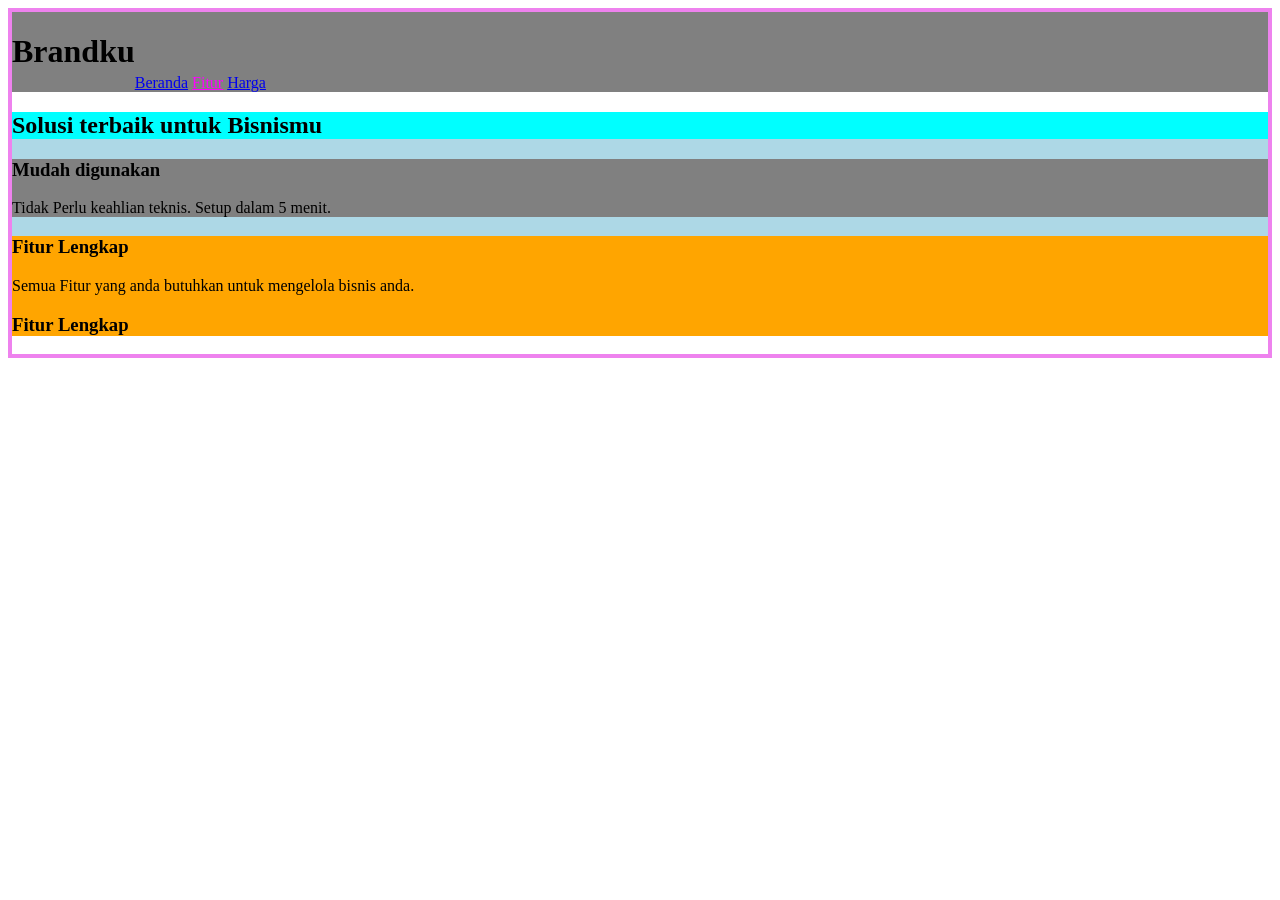
<file: index.html>
<!DOCTYPE html>
<html lang="en">
<head>
    <meta charset="UTF-8">
    <meta name="viewport" content="width=device-width, initial-scale=1.0">
    <title>Latihan HTML</title>
    
    <style>
        /*body {
            border: 4px solid pink;
        }*/

        header {
            background-color: gray;
            display: flex;
            align-items: end;

        }
        main{
            background-color: lightblue;
        }
        
        .section1{
            background-color: cyan;
        }

        .section2{
            background-color: grey;
        }
        .section3{
            background-color: orange;
        }
    </style> 
    <link rel="stylesheet" href="style.css">
</head>
<body>
    <header>
        <h1>Brandku</h1>
        <nav>
            <a class="nama" href="nama"> Beranda</a>
            
            <a href="#" style="color: magenta;"> Fitur</a>
            <a href="#"> Harga</a>
        </nav>
    </header>
    <main>
        <section class = section1>
            <h1> Solusi terbaik untuk Bisnismu</h1>
        </section>
        <section class = section2>
            <div>
            <article>
                <h3> Mudah digunakan</h3>
                <p> Tidak Perlu keahlian teknis. Setup dalam 5 menit.<p>
            </article>
        </section>

        <section class = section3>

            <article>
                <h3> Fitur Lengkap</h3>
                <p> Semua Fitur yang anda butuhkan untuk mengelola bisnis anda.<p>
            </article>

            <article>
                <h3>Fitur Lengkap</h3>
            </article>
        </section>    
        </div>
            
        </section>
    </main>
  
</body>
</html>
</file>
<file: style.css>
body {
            border: 4px solid violet;
        }

/* h1 {
    color: magenta;
} */

/* .nama{
    color: yellow;
} */
</file>
